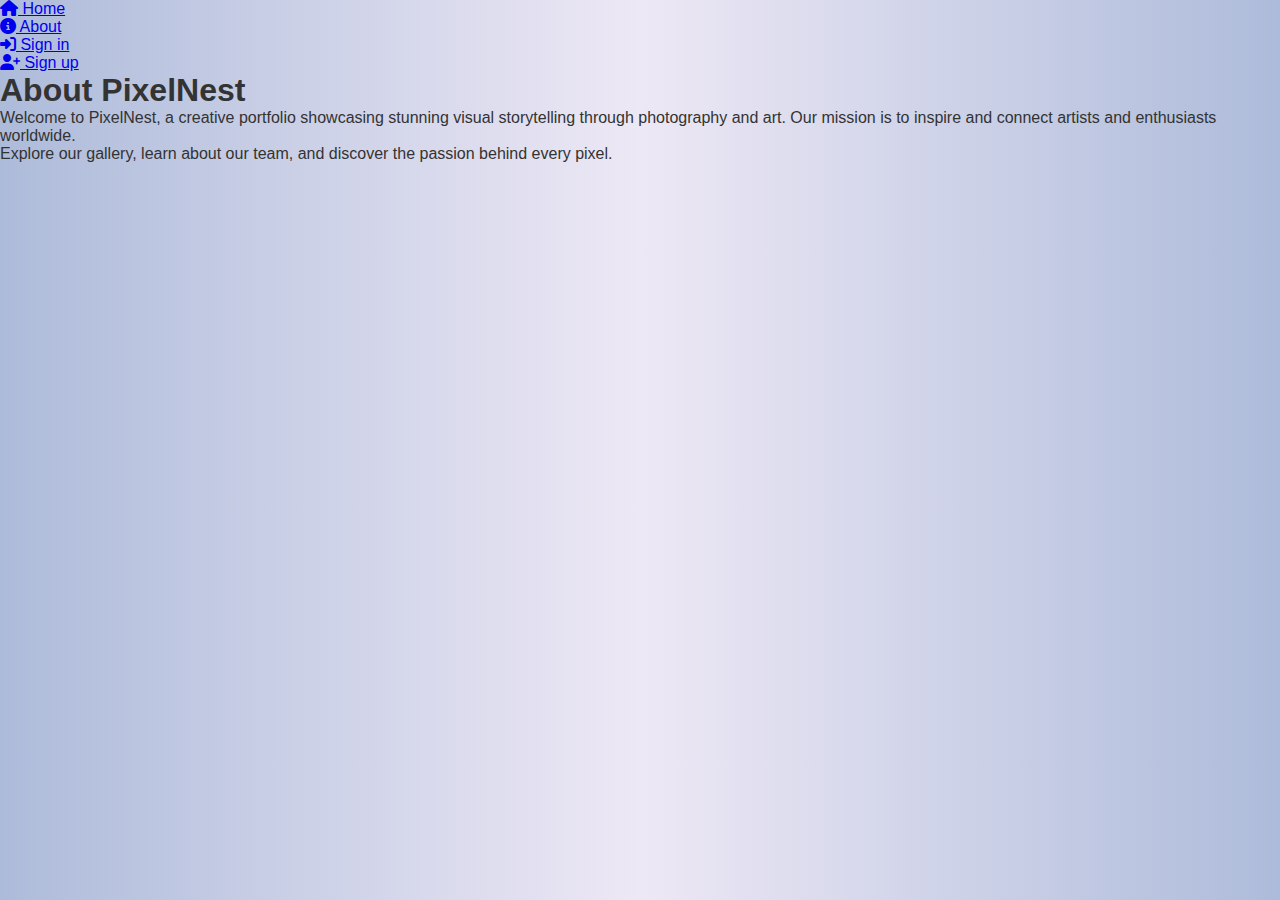
<file: about.html>
<!DOCTYPE html>
<html lang="en">
<head>
    <meta charset="UTF-8" />
    <meta name="viewport" content="width=device-width, initial-scale=1" />
    <title>About - PixelNest Portfolio</title>
    <link rel="stylesheet" href="style.css" />
    <link rel="stylesheet" href="https://cdnjs.cloudflare.com/ajax/libs/font-awesome/6.4.0/css/all.min.css" />
</head>
<body>
    <nav>
        <ul>
            <li><a href="Indexp.html"><i class="fas fa-home"></i> Home</a></li>
            <li><a href="about.html"><i class="fas fa-info-circle"></i> About</a></li>
            <li><a href="#"><i class="fas fa-sign-in-alt"></i> Sign in</a></li>
            <li><a href="#"><i class="fas fa-user-plus"></i> Sign up</a></li>
        </ul>
    </nav>
    <main>
        <h1>About PixelNest</h1>
        <p>Welcome to PixelNest, a creative portfolio showcasing stunning visual storytelling through photography and art. Our mission is to inspire and connect artists and enthusiasts worldwide.</p>
        <p>Explore our gallery, learn about our team, and discover the passion behind every pixel.</p>
    </main>
</body>
</html>
</file>
<file: style.css>
/* Universal box-sizing for consistent layout */
        * {
            box-sizing: border-box;
            margin: 0;
            padding: 0;
        }

        /* Body styling with a subtle gradient background and default font */
        body {
          background: linear-gradient(to right, #ADBBDA 0%, #EDE8F5 50%, #ADBBDA 100%);
            font-family: 'Lato', sans-serif;
            color: #333;
            overflow-x: hidden; /* Prevent horizontal scroll */
            min-height: 100vh; /* Ensure body takes full viewport height */
        }

        /* Navigation styles - full screen overlay menu */
        .wrapper {
            position: fixed;
            top: 0;
            left: 0;
            height: 100%;
            width: 100%;
            background: rgba(0, 0, 0, 0.95); /* Semi-transparent dark overlay */
            clip-path: circle(25px at calc(100% - 45px) 45px); /* Initial clipped state for menu button */
            transition: all 0.4s ease-in-out; /* Smooth transition for menu expansion */
            z-index: 100; /* Ensure menu is above other content */
        }

        /* Expand menu when checkbox is active */
        #active:checked ~ .wrapper {
            clip-path: circle(150% at calc(100% - 45px) 45px); /* Expand circle to reveal menu */
        }

        /* Menu button styling */
        .menu-btn {
            position: fixed;
            z-index: 101; /* Above the wrapper */
            right: 20px;
            top: 20px;
            height: 50px;
            width: 50px;
            text-align: center;
            line-height: 50px;
            border-radius: 50%; /* Circular button */
            font-size: 20px;
            color: #fff;
            cursor: pointer;
            background: rgba(0, 0, 0, 0.8);
            transition: all 0.3s ease-in-out;
            box-shadow: 0 4px 10px rgba(0,0,0,0.2); /* Subtle shadow */
        }

        /* Menu button hover effect */
        .menu-btn:hover {
            background: #3b82f6; /* Blue background on hover */
            transform: rotate(90deg); /* Rotate icon on hover */
        }

        /* Change menu icon to 'X' when active */
        #active:checked ~ .menu-btn i:before {
            content: "\f00d"; /* Font Awesome 'X' icon */
        }

        /* Menu list positioning */
        .wrapper ul {
            position: absolute;
            top: 50%;
            left: 50%;
            transform: translate(-50%, -50%); /* Center the list */
            list-style: none; /* Remove bullet points */
            text-align: center;
        }

        /* Menu list item styling and initial hidden state */
        .wrapper ul li {
            margin: 25px 0;
            opacity: 0; /* Initially hidden */
            transform: translateY(30px); /* Slide up animation */
            transition: opacity 0.5s ease, transform 0.5s ease;
        }

        /* Animate menu list items into view when menu is active */
        #active:checked ~ .wrapper ul li {
            opacity: 1;
            transform: translateY(0);
        }

        /* Staggered animation for menu items */
        .wrapper ul li:nth-child(1) { transition-delay: 0.1s; }
        .wrapper ul li:nth-child(2) { transition-delay: 0.2s; }
        .wrapper ul li:nth-child(3) { transition-delay: 0.3s; }
        .wrapper ul li:nth-child(4) { transition-delay: 0.4s; }
        .wrapper ul li:nth-child(5) { transition-delay: 0.5s; }

        /* Menu link styling */
        .wrapper ul li a {
            text-decoration: none;
            font-size: 30px;
            font-weight: 500;
            padding: 8px 40px;
            color: #fff;
            border-radius: 50px; /* Pill-shaped buttons */
            background: rgba(0, 0, 0, 0.7);
            position: relative;
            line-height: 50px;
            transition: all 0.3s ease;
            font-family: 'Oswald', sans-serif;
            display: inline-block;
            min-width: 220px; /* Ensure consistent width */
            overflow: hidden; /* Hide overflow for gradient animation */
        }

        /* Gradient hover effect for menu links */
        .wrapper ul li a:after {
            position: absolute;
            content: "";
            background: linear-gradient(45deg, #3b82f6, #8b5cf6); /* Blue to purple gradient */
            width: 104%;
            height: 110%;
            left: -2%;
            top: -5%;
            border-radius: 50px;
            transform: scaleY(0); /* Initially hidden */
            z-index: -1;
            animation: rotate 1.5s linear infinite; /* Continuous hue rotation */
            transition: transform 0.3s ease; /* Smooth scale transition */
        }

        /* Show gradient on hover */
        .wrapper ul li a:hover:after {
            transform: scaleY(1);
        }

        /* Hide the checkbox input */
        input[type="checkbox"] {
            display: none;
        }

        /* Keyframe animation for hue rotation */
        @keyframes rotate {
            0% {
                filter: hue-rotate(0deg);
            }
            100% {
                filter: hue-rotate(360deg);
            }
        }

        /* Header Content Section */
        .header-content {
            text-align: center;
            padding: 140px 20px 60px;
            background-image: url(https://images.unsplash.com/photo-1506744038136-46273834b3fb?q=80&w=2070&auto=format&fit=crop);
            border-radius: 20px; /* Rounded corners */
            background-size: cover;
            box-shadow: 2px 4px 20px rgba(0,0,0,0.5); /* Soft shadow */
            margin-bottom: 50px;
            margin: 10px;
            position: relative;
            overflow: hidden;
            display: flex; /* Use flexbox for centering keyboard */
            flex-direction: column;
            justify-content: center;
            align-items: center;
        }

        /* Abstract background pattern for header */
        .header-content::before {
            content: '';
            position: absolute;
            top: 0;
            left: 0;
            width: 100%;
            height: 100%;
            /* SVG data URL for a subtle geometric pattern */
            background: url('data:image/svg+xml;utf8,<svg xmlns="http://www.w3.org/2000/svg" viewBox="0 0 100 100" preserveAspectRatio="none"><polygon points="0,0 100,0 100,100" fill="rgba(255,255,255,0.2)"/></svg>');
            background-size: cover;
            opacity: 0.2;
        }

        /* Header title styling */
        .header-content .title {
            font-size: 4rem;
            font-weight: 800;
            font-family: 'Oswald', sans-serif;
            color: #1e293b; /* Dark blue-gray */
            margin-bottom: 15px;
            letter-spacing: -0.5px;
            text-shadow: 1px 1px 2px rgba(0,0,0,0.1); /* Subtle text shadow */
            position: relative;
            z-index: 2; /* Ensure text is above background pattern */
        }

        /* Header paragraph styling */
        .header-content p {
            font-size: 1.8rem;
            font-weight: 400;
            color: #334155; /* Medium blue-gray */
            max-width: 700px;
            margin: 0 auto 30px;
            line-height: 1.6;
            position: relative;
            z-index: 2;
        }

        /* Portfolio Grid Section */
        .portfolio-section {
            padding: 0 20px 80px;
            max-width:auto;
            background: rgba(255, 255, 255, 0.2); /* semi-transparent white */
            margin: 1%; /* Center the section */
            border-radius: 20px; /* Rounded corners;*/
            box-shadow: 0 4px 15px rgba(0, 0, 0, 0.1); /* subtle soft shadow */

        }

        /* Section title styling */
        .section-title {
            text-align: center;
            font-family: 'Oswald', sans-serif;
            font-size: 2.8rem;
            color: #1e293b;
            margin-bottom: 60px;
            position: relative;
            padding-bottom: 15px;
        }

        /* Underline effect for section title */
        .section-title:after {
            content: '';
            display: block;
            width: 100px;
            height: 5px;
            background: linear-gradient(to right, #3b82f6, #8b5cf6); /* Blue to purple gradient */
            margin: 15px auto 0;
            border-radius: 3px;
        }

        /* Grid layout for portfolio items */
        .portfolio-grid {
            display: grid;
            grid-template-columns: repeat(auto-fill, minmax(350px, 1fr)); /* Responsive grid columns */
            gap: 35px; /* Spacing between grid items */
        }

        /* Individual portfolio item styling */
        .portfolio-item {
            background: white;
            border-radius: 16px; /* Rounded corners */
            overflow: hidden; /* Hide overflowing content like image zoom */
            box-shadow: 0 10px 30px rgba(0,0,0,0.08); /* Soft shadow */
            transition: all 0.4s cubic-bezier(0.175, 0.885, 0.32, 1.275); /* Smooth transition for hover effects */
            opacity: 0; /* Initially hidden for scroll animation */
            transform: translateY(35px); /* Slide up for scroll animation */
            transition: opacity 0.8s ease, transform 0.8s ease, box-shadow 0.3s ease;
        }
        #image1{
            max-height: fit-content;
        }
        /* Make portfolio item visible when in viewport */
        .portfolio-item.visible {
            opacity: 1;
            transform: translateY(0);
        }

        /* Image container for overflow hidden */
        .portfolio-img-container {
            position: relative;
            height: 280px; /* Kept fixed height as per original test.html, but aspect-ratio is a good alternative */
            overflow: hidden;
            cursor: pointer; /* Indicate clickable image */
        }

        /* Portfolio image styling */
        .portfolio-img {
            width: 100%;
            height: 100%;
            object-fit: cover; /* Crop image to fit container */
            display: block;
            transition: transform 0.8s ease; /* Smooth zoom effect */
        }

        /* Image zoom on hover - now applies only to image container hover */
        .portfolio-img-container:hover .portfolio-img {
            transform: scale(1.1);
        }

        /* Overlay for download button */
        .portfolio-overlay {
            position: absolute;
            top: 0;
            left: 0;
            width: 100%;
            height: 100%;
            background: linear-gradient(to top, rgba(59, 130, 246, 0.8), transparent); /* Gradient overlay */
            opacity: 0; /* Initially hidden */
            transition: opacity 0.4s ease;
            display: flex;
            align-items: flex-end; /* Align button to bottom */
            padding: 20px;
            pointer-events: none; /* Allow clicks to pass through to image */
        }

        /* Show overlay on hover - now applies only to image container hover */
        .portfolio-img-container:hover .portfolio-overlay {
            opacity: 1;
            pointer-events: auto; /* Enable pointer events on hover */
        }

        /* Download button styling */
        .download-button {
            background: white;
            color: #3b82f6; /* Blue text */
            padding: 8px 20px;
            border-radius: 30px;
            text-decoration: none;
            font-weight: 600;
            transition: all 0.3s ease;
            display: flex;
            align-items: center;
            gap: 8px; /* Space between icon and text */
        }

        /* Download button hover effect */
        .download-button:hover {
            background: #3b82f6;
            color: white;
        }

        /* Icon inside download button */
        .download-button i {
            font-size: 1.1em;
        }

        /* Portfolio content area */
        .portfolio-content {
            padding: 25px;
        }

        /* Portfolio title styling */
        .portfolio-title {
            font-family: 'Oswald', sans-serif;
            font-size: 1.7rem;
            color: #1e293b;
            margin: 0 0 15px;
        }

        /* Portfolio description styling */
        .portfolio-description {
            color: #475569; /* Darker gray */
            font-size: 1.05rem;
            line-height: 1.7;
            margin-bottom: 20px;
        }

        /* Tags container */
        .portfolio-tags {
            display: flex;
            flex-wrap: wrap; /* Allow tags to wrap to next line */
            gap: 10px;
        }

        /* Individual tag styling */
        .tag {
            background: #e0f2fe; /* Light blue background */
            color: #0369a1; /* Darker blue text */
            padding: 6px 15px;
            border-radius: 50px;
            font-size: 0.85rem;
            font-weight: 600;
            transition: all 0.3s ease;
        }

        /* Tag hover effect */
        .tag:hover {
            background: #3b82f6;
            color: white;
            transform: translateY(-3px); /* Slight lift on hover */
        }

        /* Footer Section */
        footer {
            padding: 0 20px 80px;
            max-width:auto;
            background: rgba(39, 32, 139, 0.863); /* semi-transparent white */
            margin: 1%; /* Center the section */
            border-radius: 20px; /* Rounded corners;*/
            box-shadow: 0 4px 15px rgba(0, 0, 0, 0.1); /* subtle soft shadow */
            text-align: center;
            text-decoration-color: #181717;
        }

        /* Footer content wrapper */
        .footer-content {
            max-width: 1200px;
            margin: 0 auto;
        }

        /* Footer logo styling */
        .footer-logo {
            font-family: 'Oswald', sans-serif;
            font-size: 2.8rem;
            margin-bottom: 20px;
            letter-spacing: 1px;
            background: linear-gradient(to right, #3b82f6, #8b5cf6);
            -webkit-background-clip: text; /* Clip background to text */
            -webkit-text-fill-color: transparent; /* Make text transparent to show background */
            display: inline-block;
        }

        /* Footer text styling */
        .footer-text {
            max-width: 600px;
            margin: 0 auto 30px;
            color: #cbd5e1; /* Light gray */
            font-size: 1.1rem;
            line-height: 1.7;
        }

        /* Social links container */.social-links {
          display: flex;
          justify-content: center;
          gap: 25px;
          margin: 30px 0 40px;
        }

        /* Individual social icon styling */
        .social-icon {
          display: inline-flex;
          align-items: center;
          justify-content: center;
          width: 55px;
          height: 55px;
          background: rgba(255,255,255,0.08); /* Semi-transparent white background */
          border-radius: 50%;
          color: white;
          font-size: 1.4rem;
          transition: all 0.5s ease;
        }

        /* Base hover effect */
        .social-icon:hover {
          transform: translateY(-5px) scale(1.1); /* Lift and enlarge on hover */
        }

        /* Instagram */
        #ins:hover {
          background: linear-gradient(45deg, #f09433 0%, #e6683c 25%, #dc2743 50%, #cc2366 75%, #bc1888 100%);
          box-shadow: 0 4px 12px rgba(221, 42, 123, 0.4),
                      0 6px 20px rgba(129, 52, 175, 0.3),
                      0 8px 28px rgba(81, 91, 212, 0.2);
        }

        /* GitHub */
        #git:hover {
          background: linear-gradient(135deg, #181717, #2e2e2e);
          box-shadow: 0 0 10px #181717,
                      0 0 20px #2e2e2e,
                      0 0 30px #181717;
        }

        /* LinkedIn */
        #link:hover {
          background: linear-gradient(45deg, #0077b5, #005983);
          box-shadow: 0 4px 12px rgba(0, 119, 181, 0.4),
                      0 6px 20px rgba(0, 89, 131, 0.3);
        }

        /* Pinterest */
        #pint:hover {
          background: linear-gradient(45deg, #e60023, #c2001b);
          box-shadow: 0 4px 12px rgba(230, 0, 35, 0.4), 
                      0 6px 20px rgba(255, 75, 92, 0.3);
        }

        /* Copyright text styling */
        .copyright {
            color: #94a3b8; /* Lighter gray */
            font-size: 1rem;
            margin-top: 40px;
            padding-top: 20px;
            border-top: 1px solid rgba(255,255,255,0.1); /* Top border */
        }

        /* Scroll to top button */
        .scroll-top {
            position: fixed;
            bottom: 30px;
            right: 30px;
            width: 50px;
            height: 50px;
            background: linear-gradient(45deg, #3b82f6, #8b5cf6);
            border-radius: 50%;
            display: flex;
            align-items: center;
            justify-content: center;
            color: white;
            font-size: 1.2rem;
            cursor: pointer;
            opacity: 0; /* Initially hidden */
            transform: translateY(20px);
            transition: all 0.3s ease;
            box-shadow: 0 4px 15px rgba(59, 130, 246, 0.4);
            z-index: 99;
        }

        /* Make scroll to top button visible */
        .scroll-top.visible {
            opacity: 1;
            transform: translateY(0);
        }

        /* Image Modal Styles */
        .image-modal {
            position: fixed;
            top: 0;
            left: 0;
            width: 100%;
            height: 100%;
            backdrop-filter: blur(5px); /* Adjust the pixel value for more or less blur */
            /* Alternative for potentially better performance or older browser support: */
            /* background-color: rgba(54, 45, 45, 0.4); */
            background-color: rgba(54, 45, 45, 0.1); /* A very light overlay to tint the blur */
            display: flex;
            justify-content: center;
            align-items: center;
            z-index: 102; /* Above everything else */
            opacity: 0;
            visibility: hidden;
            transition: opacity 0.3s ease, visibility 0.4s ease; /* Increased transition duration */
        }

        .image-modal.visible {
            opacity: 1;
            visibility: visible;
        }

        .image-modal-content {
            position: relative;
            max-width: 52%;
            max-height: 90%;
            display: flex;
            justify-content: center;
            align-items: center;
        }

        .image-modal-content img {
            max-width: 52%;
            max-height: 90%;
            border-radius: 20px; /* Rounder corners */
            box-shadow: 0 15px 40px rgba(0, 0, 0, 0.7); /* Enhanced shadow */
            transform: scale(0.6); /* Decreased initial scale */
            filter: blur(10px); /* Initial blur for motion effect */
            transition: transform 0.4s cubic-bezier(0.68, -0.55, 0.27, 1.55), filter 0.4s ease; /* Springy scale and blur transition */
        }

        .image-modal.visible .image-modal-content img {
            transform: scale(1); /* Scale to full size when visible */
            filter: blur(0); /* Remove blur when visible */
        }

        .modal-close-btn {
            position: absolute;
            top: 20px;
            right: 20px;
            color: white;
            font-size: 2.5rem;
            cursor: pointer;
            transition: color 0.3s ease, transform 0.3s ease;
        }

        .modal-close-btn:hover {
            color: #ff6b6b;
            transform: rotate(90deg);
        }

        /* Responsive adjustments */
        @media (max-width: 900px) {
            .portfolio-grid {
                grid-template-columns: repeat(auto-fill, minmax(300px, 1fr)); /* Adjust grid for smaller screens */
            }

            .header-content .title {
                font-size: 3rem; /* Smaller title font */
            }

            .header-content p {
                font-size: 1.5rem; /* Smaller paragraph font */
            }
        }

        @media (max-width: 600px) {
            .portfolio-grid {
                grid-template-columns: 1fr; /* Single column layout on very small screens */
            }

            .header-content {
                padding: 100px 15px 40px; /* Adjust header padding */
            }

            .header-content .title {
                font-size: 2.5rem;
            }

            .header-content p {
                font-size: 1.3rem;
            }

            .section-title {
                font-size: 2.2rem;
            }

            .wrapper ul li a {
                font-size: 24px;
                padding: 6px 30px;
            }

            .modal-close-btn {
                top: 10px;
                right: 10px;
                font-size: 2rem;
            }
        }

        /* Keyboard Animation Styles */
        .keyboard {
            display: flex;
            justify-content: center;
            align-items: center;
            margin-top: 30px; /* Space between header text and keyboard */
        }

        .key {
            font-size: 15vw; /* Responsive font size */
            font-family: 'Oswald', sans-serif; /* Using Oswald for keys for consistency */
            font-weight: 600;
            display: inline-block;
            letter-spacing: -1vw;
            transition: transform 0.2s;
            color: #55657e; /* Dark color for keys */
            text-shadow: 1px 1px 2px rgba(0,0,0,0.1);;
        }
        .blur{
        border-radius: 25px;
        box-shadow: 0 4px 30px rgba(0, 0, 0, 0.1);
        backdrop-filter: blur(5px);
        -webkit-backdrop-filter: blur(4px);
        border: 1px solid rgba(255, 255, 255, 0.13);
        padding-right: 2%;
        padding-bottom: 2.6%;
        width: auto;
        height: auto;
        margin: 0 auto;
        display: flex;
        justify-content: center;
        }
        @keyframes pressDown1 {
            30%, 40%, 100% { transform: translateY(0); }
            35% { transform: translateY(10px); }
        }
        @keyframes pressDown2 {
            70%, 80%, 100% { transform: translateY(0); }
            75% { transform: translateY(10px); }
        }
        @keyframes pressDown3 {
            30%, 40%, 100% { transform: translateY(0); }
            35% { transform: translateY(10px); }
        }
        @keyframes pressDown4 {
            40%, 50%, 100% { transform: translateY(0); }
            45% { transform: translateY(10px); }
        }
        @keyframes pressDown5 {
            20%, 30%, 100% { transform: translateY(0); }
            25% { transform: translateY(10px); }
        }
        @keyframes pressDown6 {
            60%, 70%, 100% { transform: translateY(0); }
            65% { transform: translateY(10px); }
        }
        @keyframes pressDown7 {
            10%, 20%, 100% { transform: translateY(0); }
            15% { transform: translateY(10px); }
        }
        @keyframes pressDown8 {
            35%, 45%, 100% { transform: translateY(0); }
            40% { transform: translateY(10px); }
        }

        .key:nth-child(1) { animation: pressDown1 2s infinite; }
        .key:nth-child(2) { animation: pressDown2 3s infinite; }
        .key:nth-child(3) { animation: pressDown3 4s infinite; }
        .key:nth-child(4) { animation: pressDown4 2.5s infinite; }
        .key:nth-child(5) { animation: pressDown5 2.5s infinite; }
        .key:nth-child(6) { animation: pressDown6 3.5s infinite; }
        .key:nth-child(7) { animation: pressDown7 2.2s infinite; }
        .key:nth-child(8) { animation: pressDown8 3.2s infinite; }

        /* hover pixelnest*/
        @font-face {
          font-family: "WHOA Spine Minimum";
          src: url("https://assets.codepen.io/174183/WHOA-Variable-Spine-v0.3.ttf")
            format("truetype");
          font-weight: normal;
          font-style: normal;
        }

        @font-face {
          font-family: "WHOA Top Minimum";
          src: url("https://assets.codepen.io/174183/WHOA-Variable-Top-v0.3.ttf")
            format("truetype");
          font-weight: normal;
          font-style: normal;
        }


        .text {
          text-transform: uppercase;
          font-size: 1.5rem;
          max-width: 25%;
        }

        .text .s1 {
          display: block;
          cursor: url("https://assets.codepen.io/174183/spiral_1.png"), auto;
          font-family: "WHOA Top Minimum";
          font-variation-settings: "hrzn" 0, "vert" 0, "rota" 0, "zoom" 0;
          font-weight: normal;
          font-size: clamp(10rem, 106.7vw - 36.7rem, 8rem);
          position: relative;
          line-height: 0.5;
          margin: 0 0 0 1rem;
        }

        .text .s1::before {
          content: "Hamma";
          font-family: "WHOA Spine Minimum";
          font-variation-settings: "hrzn" 0, "vert" 0, "rota" 0, "zoom" 0;
          font-size: 7rem;
          position: absolute;
          top: 0;
          z-index: -1;
          left: 0;
        }

        .text .s1:hover,
        .text .s1:hover::before {
          font-variation-settings: "hrzn" 820, "vert" -1000, "rota" 59, "zoom" 820;
          transition: all 1000ms cubic-bezier(0.42, 0, 0.11, 1.43);
        }

        .text .s1:hover {
          -webkit-text-stroke: 1px white;
        }
        /*footer */
        
        /* Show More/Less Button Styles */
        .description-toggle {
            display: block;
            width: 150px;
            height: 30px;
            line-height: 30px;
            font-size: 12px;
            font-family: sans-serif;
            text-decoration: none;
            color: #333;
            border: 2px solid #333;
            letter-spacing: 2px;
            text-align: center;
            position: relative;
            transition: all .35s;
            background: transparent;
            cursor: pointer;
            margin-top: 15px;
            margin: 10px;
            border-radius: 12px;

        }

        .description-toggle span {
            position: relative;
            z-index: 2;
        }

        .description-toggle:after {
            position: absolute;
            content: "";
            top: 0;
            left: 0;
            width: 0;
            height: 100%;
            background: #3b82f6;
            border-radius: 10px;
            transition: all .35s;
        }

        .description-toggle:hover {
            color: #fff;
        }

        .description-toggle:hover:after {
            width: 100%;
            border-radius: 10px;
        }

        /* Portfolio description container */
        .portfolio-description-container {
            max-height: 85px; /* Show about 3 lines of text */
            overflow: hidden;
            transition: max-height 0.7s cubic-bezier(0.645, 0.045, 0.355, 1);
            position: relative;
        }

        .portfolio-description-container.expanded {
            max-height: 1000px;
            
        }

        /* Gradient overlay for collapsed state */
        .portfolio-description-container:not(.expanded)::after {
            content: '';
            position: absolute;
            bottom: 0;
            left: 0;
            right: 0;
            height: 40px;
            background: linear-gradient(to bottom, rgba(255,255,255,0), rgba(255,255,255,1));
            pointer-events: none;
            transition: opacity 0.4s ease;
        }

        /* alert*/
        #alert{
            color: red;
        }

        /*par*/
        #par{
            opacity: 0.8;
            filter: blur(0.04rem);
            color: #ecffee;
            position:absolute;
            bottom: 10%;
            font-size: 1.2rem;

        }
</file>
